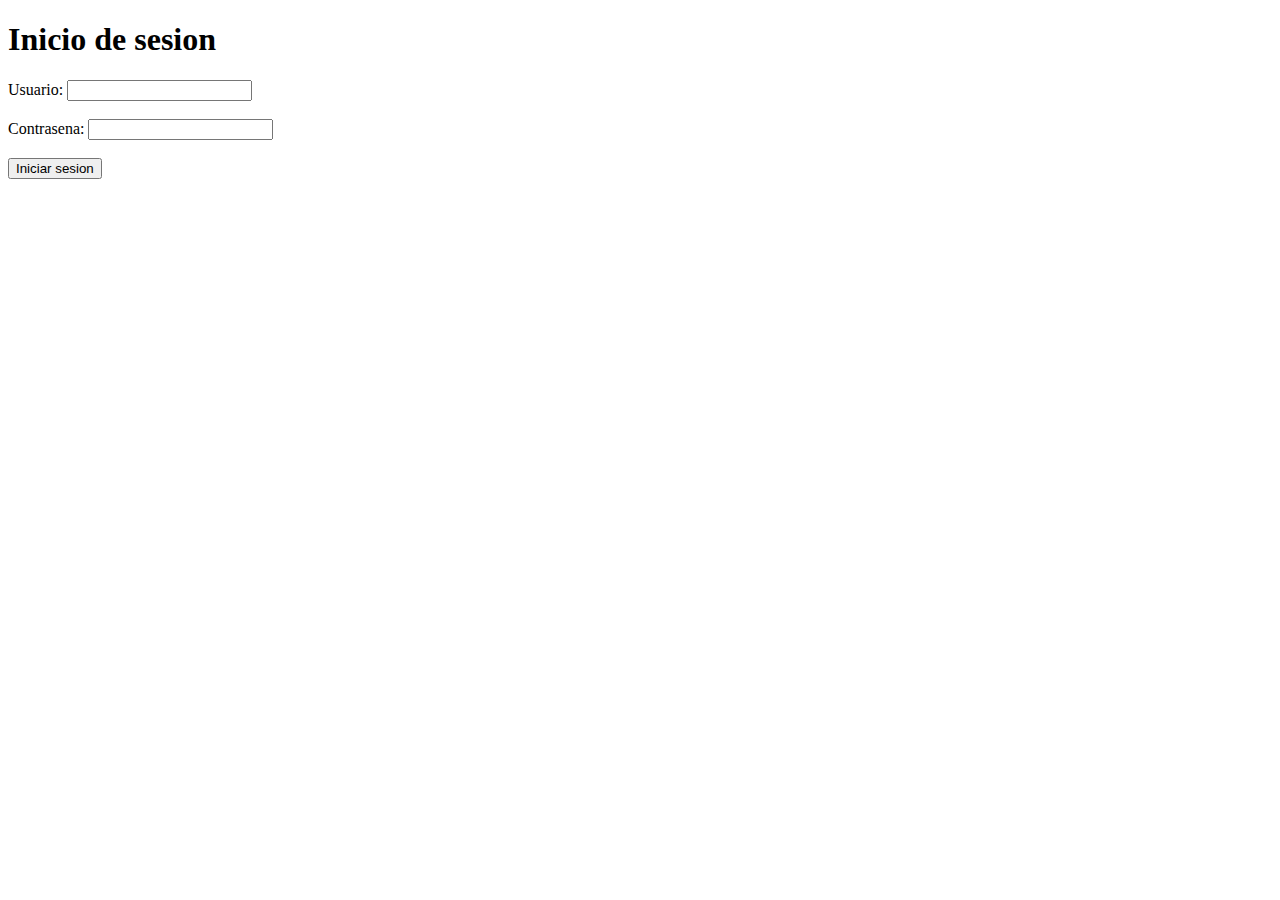
<file: index.html>
<!DOCTYPE html>
<html>
<head>
  <title>Inicio de sesion</title>
</head>
<body>
  <h1>Inicio de sesion</h1>
  <form action="login.php" method="post">
    <label for="username">Usuario:</label>
    <input type="text" id="username" name="username" required><br><br>
    <label for="password">Contrasena:</label>
    <input type="password" id="password" name="password" required><br><br>
    <input type="submit" value="Iniciar sesion">
  </form>
</body>
</html>
</file>
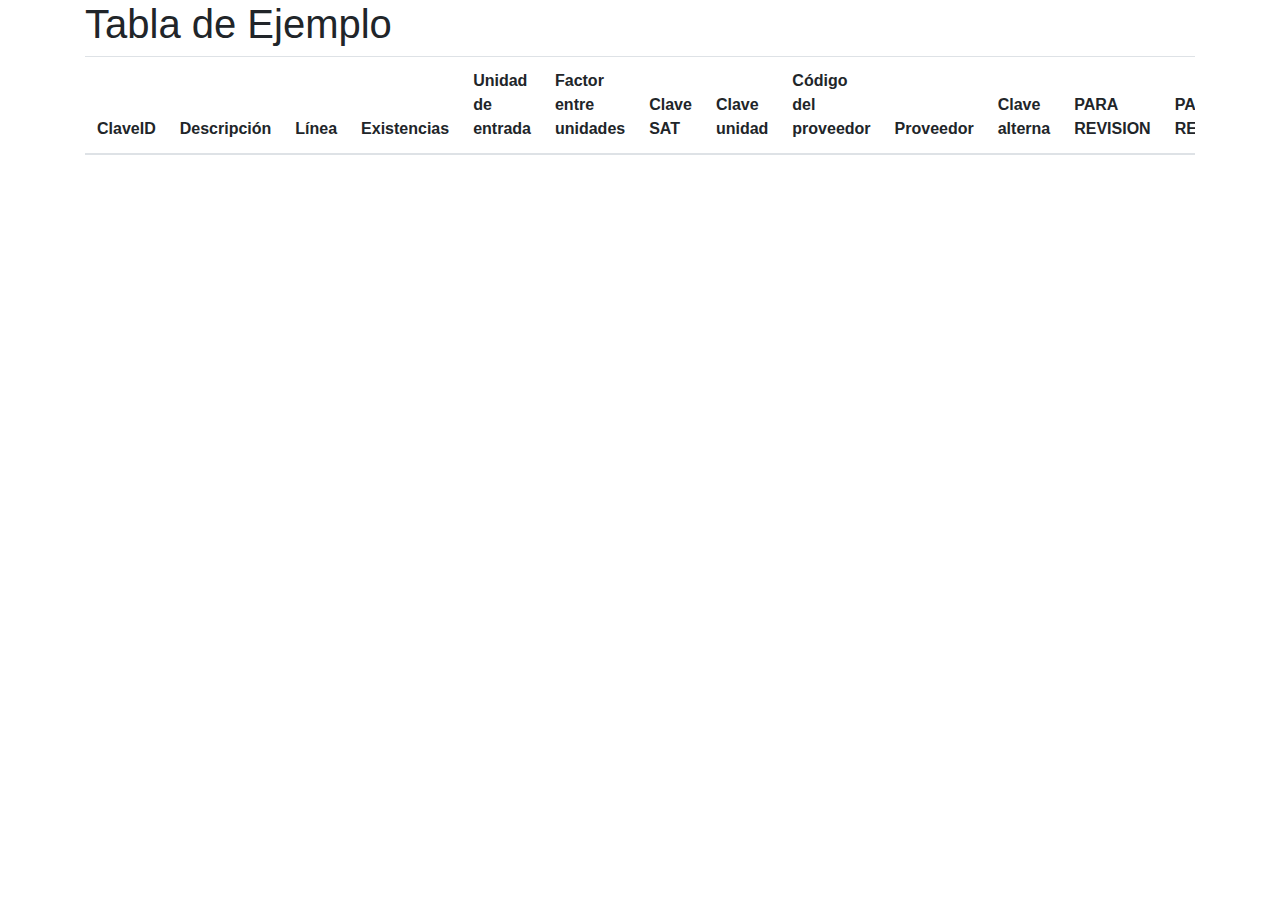
<file: inventario.html>
<!DOCTYPE html>
<html>
<head>
    <title>Tabla de Ejemplo</title>
    <meta charset="UTF-8">
    <link rel="stylesheet" href="https://maxcdn.bootstrapcdn.com/bootstrap/4.3.1/css/bootstrap.min.css">
    <style>
        .table-responsive {
            overflow-x: auto;
        }
    </style>
</head>
<body>
    <div class="container">
        <h1>Tabla de Ejemplo</h1>
        <div class="table-responsive">
            <table class="table table-striped">
                <thead>
                    <tr>
                        <th>ClaveID</th>
                        <th>Descripción</th>
                        <th>Línea</th>
                        <th>Existencias</th>
                        <th>Unidad de entrada</th>
                        <th>Factor entre unidades</th>
                        <th>Clave SAT</th>
                        <th>Clave unidad</th>
                        <th>Código del proveedor</th>
                        <th>Proveedor</th>
                        <th>Clave alterna</th>
                        <th>PARA REVISION</th>
                        <th>PARA REESTRUCTURA</th>
                        <th>fecha mov</th>
                    </tr>
                </thead>
                <tbody>
                    <?php include 'mostrar_datos.php'; ?>
                </tbody>
            </table>
        </div>
    </div>
    <script src="https://cdnjs.cloudflare.com/ajax/libs/jquery/3.4.1/jquery.min.js"></script>
    <script src="https://maxcdn.bootstrapcdn.com/bootstrap/4.3.1/js/bootstrap.min.js"></script>
</body>
</html>
</file>
